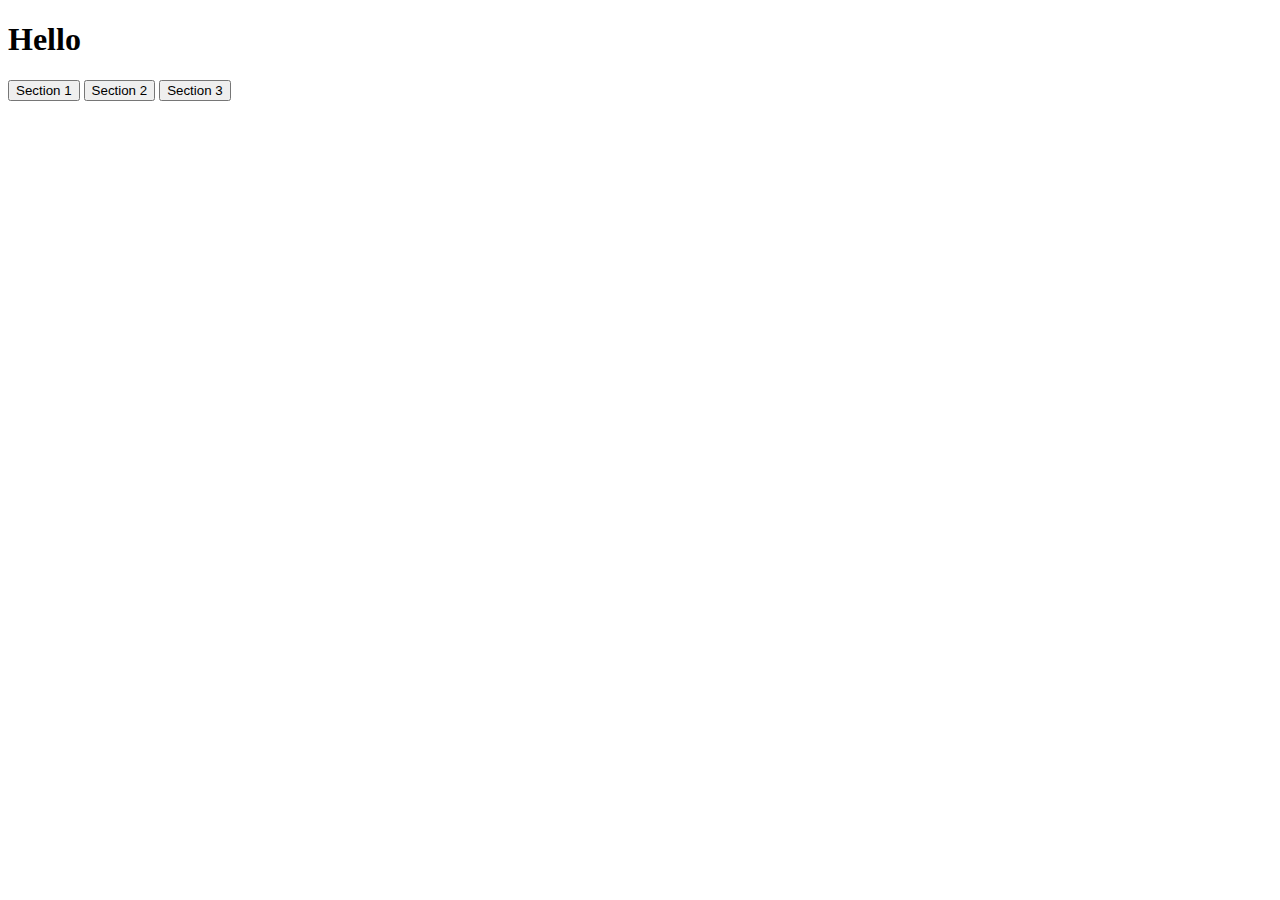
<file: Jeopardy/mysite/singlepage/templates/singlepage/index.html>
<!DOCTYPE html>
<html>
    <head>
        <title>Single Page</title>
        <script>

            //  This function communicates with django (backend)
            
            function showSection(section) {   
                fetch(`/sections/${section}`)
                .then(response => response.text())
                .then(text => {
                    console.log(text);
                    document.querySelector('#content').innerHTML = text;
                });

            }


            document.addEventListener("DOMContentLoaded", function() {
                document.querySelectorAll('button').forEach(button => {
                    button.onclick = function() {
                        showSection(this.dataset.section)
                    }
                })
            });


        </script>
    </head>
    <body>
        <h1>Hello</h1>
        <button data-section="1">Section 1</button>
        <button data-section="2">Section 2</button>
        <button data-section="3">Section 3</button>

        <!-- Contents loaded from server is inserted here by javascript -->
        <div id="content">

        </div>
    
    </body>
</html>
</file>
